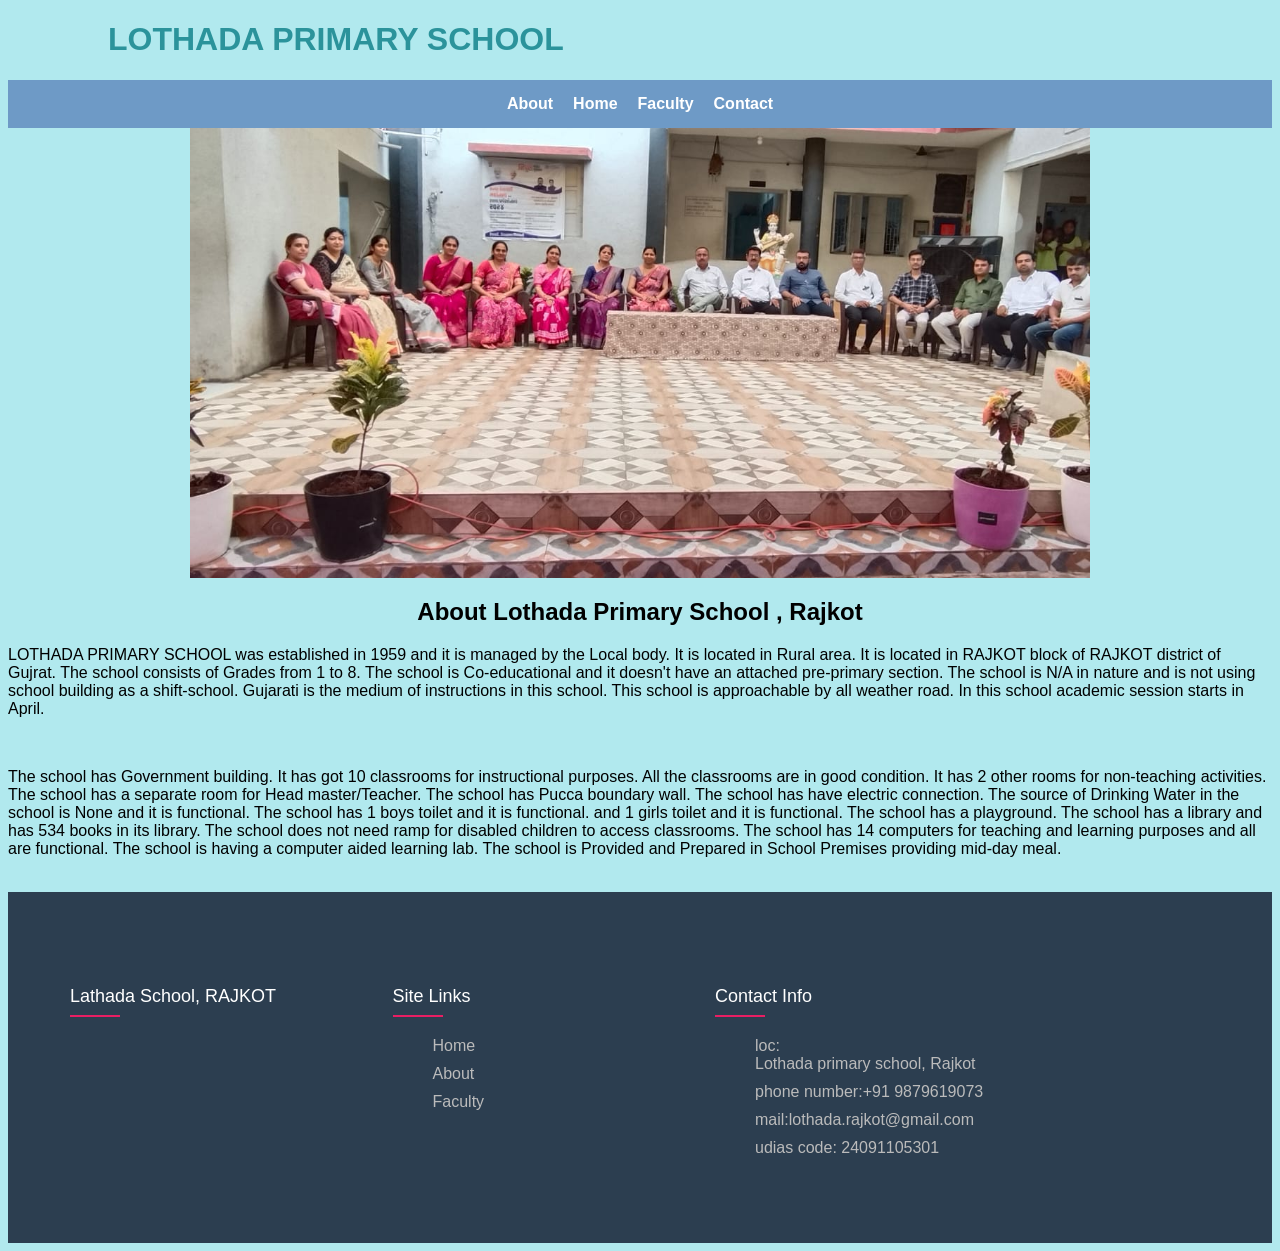
<file: index.html>
<!DOCTYPE html>
<html lang="en">
<head>
    <meta charset="UTF-8">
    <meta name="viewport" content="width=device-width, initial-scale=1.0">
    <title>Lothada Primary School</title>
    <link rel="stylesheet" href="assets/style.css">
</head>
<body>
    <div>
        <h1>LOTHADA PRIMARY SCHOOL</h1>
        <nav class="navbar">
            <a href="">About</a>
            <a href="index.html">Home</a>
            <a href="assets/faculty.html">Faculty</a>
            <a href="#Contact">Contact</a>
        </nav>
    </div>
    <div class="slider">
        <div class="slides">
            <img src="assets/group/g1.jpeg" alt="sorry!!!!">
            <img src="assets/group/g2.jpeg" alt="sorry!!!!">
            <img src="assets/group/g3.jpeg" alt="sorry!!!!">
            <img src="assets/group/g4.jpeg" alt="sorry!!!!">
        </div>
    </div>
    <div>
        <h2 align="center">About Lothada Primary School ,  Rajkot</h2>
        <p> 
            LOTHADA PRIMARY SCHOOL was established in 1959 and it is managed by the Local body. It is located in Rural
            area. It is located in RAJKOT block of RAJKOT district of Gujrat. The school consists of Grades from 1 to 8.
            The school is Co-educational and it doesn't have an attached pre-primary section. The school is N/A in
            nature and is not using school building as a shift-school. Gujarati is the medium of instructions in this
            school. This school is approachable by all weather road. In this school academic session starts in April.
        </p><br>
        <p>
            The school has Government building. It has got 10 classrooms for instructional purposes. All the classrooms
            are in good condition. It has 2 other rooms for non-teaching activities. The school has a separate room for
            Head master/Teacher. The school has Pucca boundary wall. The school has have electric connection. The source
            of Drinking Water in the school is None and it is functional. The school has 1 boys toilet and it is
            functional. and 1 girls toilet and it is functional. The school has a playground. The school has a library
            and has 534 books in its library. The school does not need ramp for disabled children to access classrooms.
            The school has 14 computers for teaching and learning purposes and all are functional. The school is having
            a computer aided learning lab. The school is Provided and Prepared in School Premises providing mid-day
            meal.
        </p><br>
    </div>
    <footer>
        <div class="container">
            <div class="row">
                <div class="footer-col">
                    <h4>Lathada school, RAJKOT</h4>

                </div>
                <div class="footer-col">
                    <h4>Site Links</h4>
                    <ul>
                        <li><a href="index.html">Home</a></li>
            <li><a href="">About</a></li>
            <li><a href="assets/faculty.html">Faculty</a></li>
                    </ul>
                </div>
                <div class="footer-col">
                    <h4>contact info</h4>
                    <ul>
                        <li>loc: <a href="https://maps.app.goo.gl/tnAasxX8E58s9ciY8" target="_blank">Lothada primary school, Rajkot</a></li>
                        <li>phone number:+91 9879619073</li>
                        <li>mail:lothada.rajkot@gmail.com</li>
                        <li>udias code: 24091105301</li>
                    </ul>
                </div>
            </div>
        </div>

    </footer>
</body>
</html>
</file>
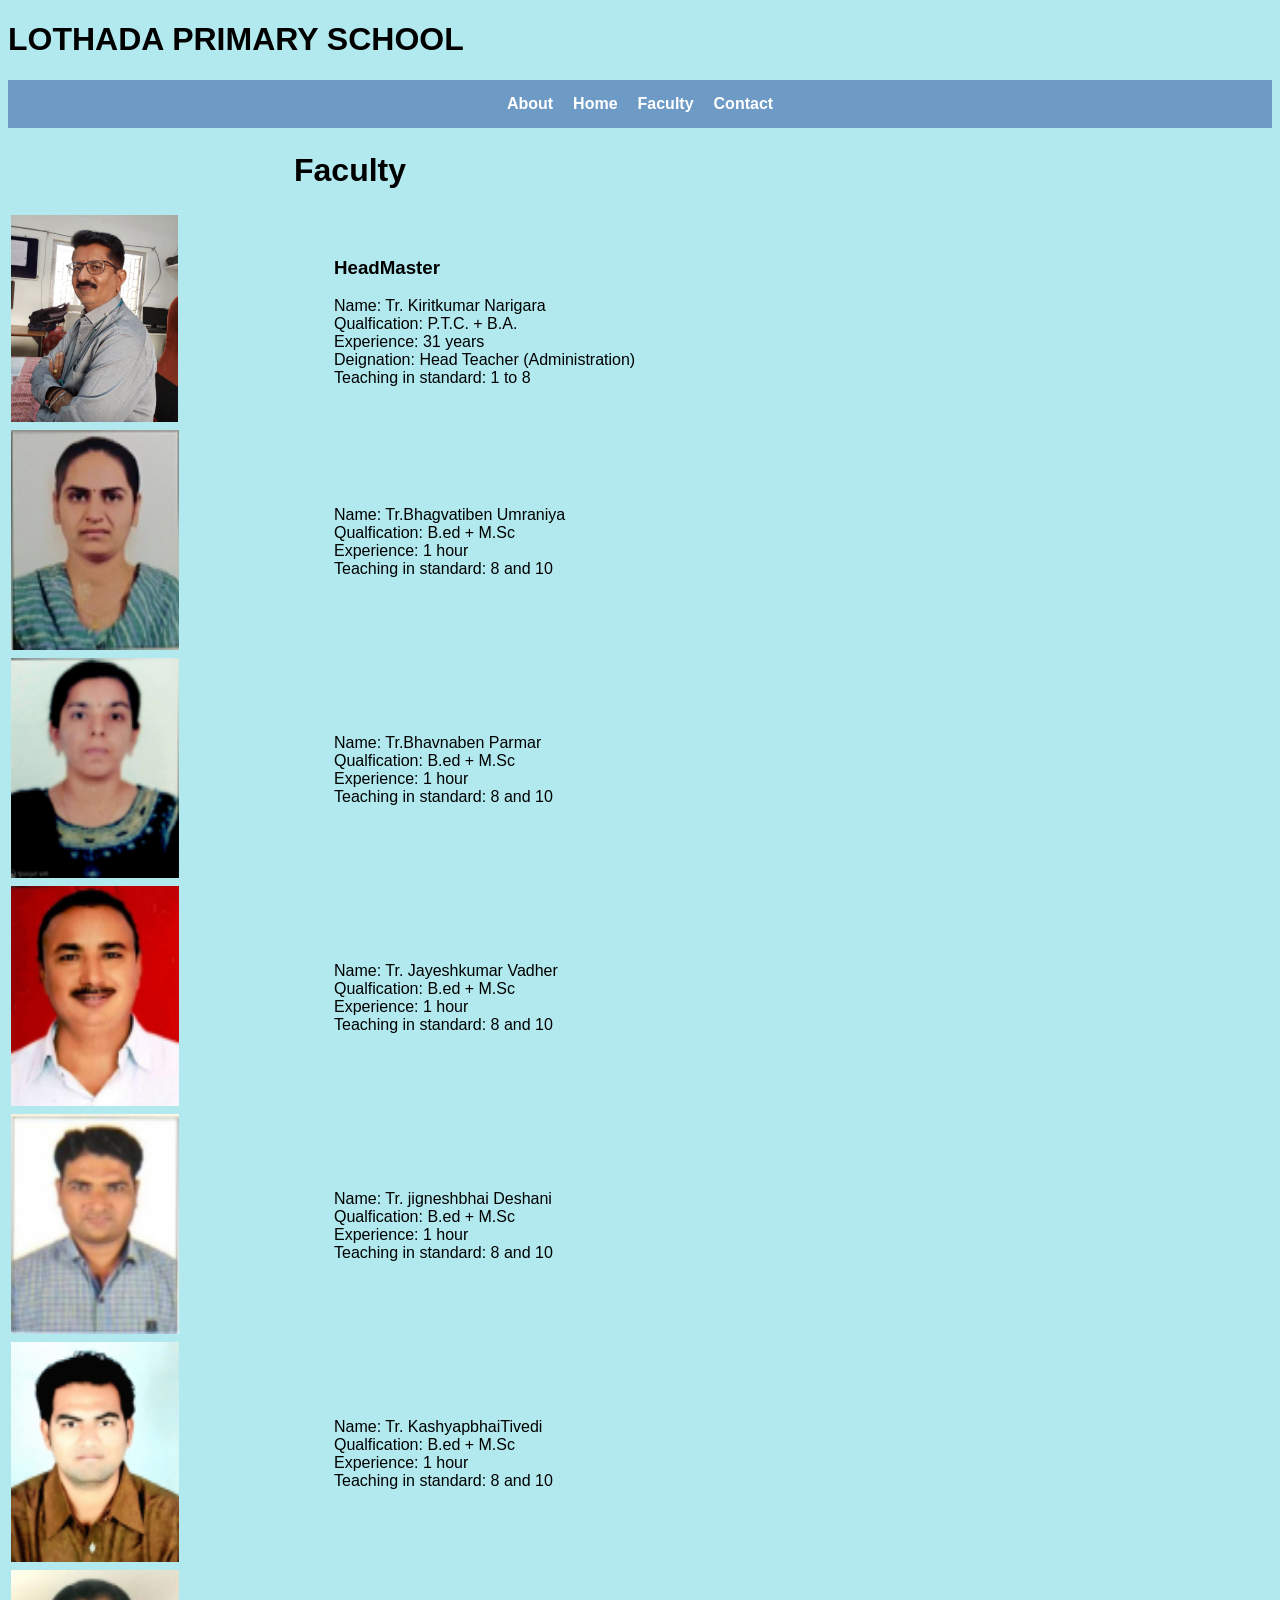
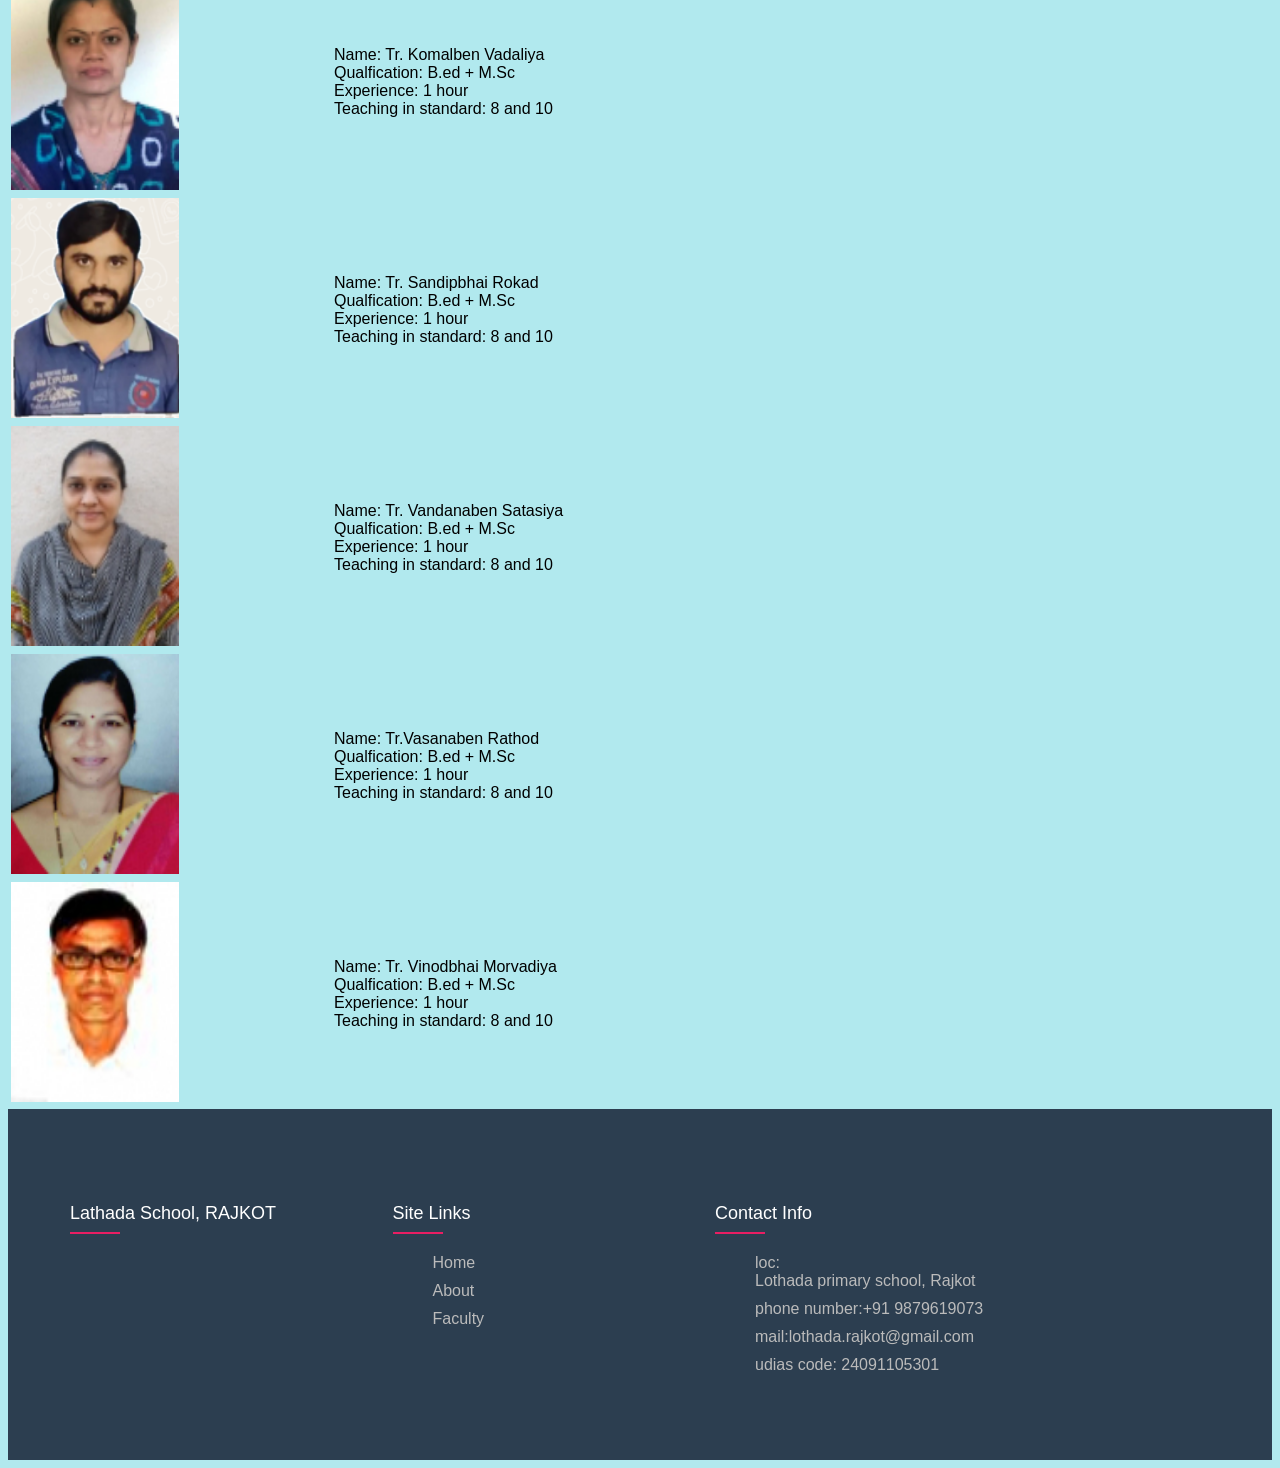
<file: assets/faculty.html>
<!DOCTYPE html>
<html lang="en">
<head>
    <meta charset="UTF-8">
    <meta name="viewport" content="width=device-width, initial-scale=1.0">
    <link rel="stylesheet" href="faculty.css">
    <title>Faculty</title>
</head>
<body>
    <div>
        <h1>LOTHADA PRIMARY SCHOOL</h1>
        <nav class="navbar">
            <a href="">About</a>
            <a href="../index.html">Home</a>
            <a href="faculty.html">Faculty</a>
            <a href="#Contact">Contact</a>
        </nav>
    </div>

    <table>
        <th>
            <td><h1>Faculty</h1></td>
        </th>
        <tr>
            <td><img src="group/kiritmama/kiritmamaa.png" alt="error!!" width="60%"></td>
            <td>
                <ul>
                    <li><h3>HeadMaster</h3></li>
                    <li>Name: Tr. Kiritkumar Narigara</li>
                    <li>Qualfication: P.T.C. + B.A.</li>
                    <li>Experience: 31 years</li>
                    <li>Deignation: Head Teacher (Administration) </li>
                    <li>Teaching in standard: 1 to 8</li>
                </ul>
            </td>
        </tr>
        <tr>
            <td><img src="group/bhagvatimaam/Bhagvatimaam.jpg" alt="error!!" width="168px" height="220px"></td>
            <td>
                <ul>
                    <li>Name: Tr.Bhagvatiben Umraniya</li>
                    <li>Qualfication: B.ed + M.Sc</li>
                    <li>Experience: 1 hour</li>
                    <li>Teaching in standard: 8 and 10</li>
                </ul>
            </td>
        </tr>
        <tr>
            <td><img src="group/bhavnamaam/bhavnamaam.jpg" alt="error!!!" width="168px" height="220px"></td>
            <td>
                <ul>
                    <li>Name: Tr.Bhavnaben Parmar</li>
                    <li>Qualfication: B.ed + M.Sc</li>
                    <li>Experience: 1 hour</li>
                    <li>Teaching in standard: 8 and 10</li>
                </ul>
            </td>
        </tr>
        <tr>
            <td><img src="group/jayeshkmar/jayeshkumar.jpg" alt="error!!!" width="168px" height="220px"></td>
            <td>
                <ul>
                    <li>Name: Tr. Jayeshkumar Vadher</li>
                    <li>Qualfication: B.ed + M.Sc</li>
                    <li>Experience: 1 hour</li>
                    <li>Teaching in standard: 8 and 10</li>
                </ul>
            </td>
        </tr>
        <tr>
            <td><img src="group/jigneshsir/jigneshsir.jpg" alt="error!!!" width="168px" height="220px"></td>
            <td>
                <ul>
                    <li>Name: Tr. jigneshbhai Deshani</li>
                    <li>Qualfication: B.ed + M.Sc</li>
                    <li>Experience: 1 hour</li>
                    <li>Teaching in standard: 8 and 10</li>
                </ul>
            </td>
        </tr>
        <tr>
            <td><img src="group/kashyapsir/kashyapsir.jpg" alt="" width="168px" height="220px"></td>
            <td>
                <ul>
                    <li>Name: Tr. KashyapbhaiTivedi</li>
                    <li>Qualfication: B.ed + M.Sc</li>
                    <li>Experience: 1 hour</li>
                    <li>Teaching in standard: 8 and 10</li>
                </ul>
            </td>
        </tr>
        <tr>
            <td><img src="group/komalmaam/komalmaam.jpg" alt="" width="168px" height="220px"></td>
            <td>
                <ul>
                    <li>Name: Tr. Komalben Vadaliya </li>
                    <li>Qualfication: B.ed + M.Sc</li>
                    <li>Experience: 1 hour</li>
                    <li>Teaching in standard: 8 and 10</li>
                </ul>
            </td>
        </tr>
        <tr>
            <td><img src="group/sandeepsir/sandeepsir.png" alt="" width="168px" height="220px"></td>
            <td>
                <ul>
                    <li>Name: Tr. Sandipbhai Rokad</li>
                    <li>Qualfication: B.ed + M.Sc</li>
                    <li>Experience: 1 hour</li>
                    <li>Teaching in standard: 8 and 10</li>
                </ul>
            </td>
        </tr>
        <tr>
            <td><img src="group/vandanamaam/vandanamaam.jpg" alt="" width="168px" height="220px"></td>
            <td>
                <ul>
                    <li>Name: Tr. Vandanaben Satasiya</li>
                    <li>Qualfication: B.ed + M.Sc</li>
                    <li>Experience: 1 hour</li>
                    <li>Teaching in standard: 8 and 10</li>
                </ul>
            </td>
        </tr>
        <tr>
            <td><img src="group/vasantamaam/vasantamaam.jpg" alt="" width="168px" height="220px"></td>
            <td>
                <ul>
                    <li>Name: Tr.Vasanaben Rathod</li>
                    <li>Qualfication: B.ed + M.Sc</li>
                    <li>Experience: 1 hour</li>
                    <li>Teaching in standard: 8 and 10</li>
                </ul>
            </td>
        </tr>
        <tr>
            <td><img src="group/vinodsir/vinodsir.jpg" alt="" width="168px" height="220px"></td>
            <td>
                <ul>
                    <li>Name: Tr. Vinodbhai Morvadiya</li>
                    <li>Qualfication: B.ed + M.Sc</li>
                    <li>Experience: 1 hour</li>
                    <li>Teaching in standard: 8 and 10</li>
                </ul>
            </td>
        </tr>
    </table>




    <footer>
        <div class="container">
            <div class="row">
                <div class="footer-col">
                    <h4>Lathada school, RAJKOT</h4>

                </div>
                <div class="footer-col">
                    <h4>Site Links</h4>
                    <ul>
                        <li><a href="../index.html">Home</a></li>
            <li><a href="">About</a></li>
            <li><a href="faculty.html">Faculty</a></li>
                    </ul>
                </div>
                <div class="footer-col">
                    <h4>contact info</h4>
                    <ul>
                        <li>loc: <a href="https://maps.app.goo.gl/tnAasxX8E58s9ciY8" target="_blank">Lothada primary school, Rajkot</a></li>
                        <li>phone number:+91 9879619073</li>
                        <li>mail:lothada.rajkot@gmail.com</li>
                        <li>udias code: 24091105301</li>
                    </ul>
                </div>
            </div>
        </div>

    </footer>
</body>
</html>
</file>
<file: assets/style.css>
body{
    background-color: rgb(177, 233, 238);
    font-family: 'Gill Sans', 'Gill Sans MT', Calibri, 'Trebuchet MS', sans-serif;
}
h1{
    padding: 0px 0px 0px 100px;
    color: #2b939b;
}
.navbar{
    display: flex;
    justify-content: center;
    gap: 20px;
    background-color: #6e9ac6;
    padding: 15px;
}
.navbar a{
    color: white;
    text-decoration: none;
    font-weight: bold;
}
.slider{
    width: 90%;
    max-width: 900px;
    height: 450px;
    margin: auto;
    overflow: hidden;
    position: relative;
    margin: auto;
}
.slides{
    display: flex;
    width: 400%;
    height: 100%;
    animation: slideShow 20s infinite;
}
.slides img{
    width: 25%;
    height: 100%;
    object-fit: cover;
}
@keyframes slideShow{
    0%, 20% {transform: translateX(0) ;}
    25%, 45% {transform: translateX(-25%) ;}
    50%, 70% {transform: translateX(-50%) ;}
    75%, 95% {transform: translateX(-75%) ;}
    100% {transform: translateX(0) ;}
}
div.school-hr{
    display: flex;
    overflow: auto;
    white-space: nowrap;
    width: 100%;
}
div.school-hr a{
    display: inline-block;
    text-align: center;
    color:rgb(79, 88, 187);
    text-decoration: none;
    padding: 14px;
    cursor: pointer;
    border-radius: 25px;
}
div.school-hr a:hover{
    background-color: #5dcbd3;
}
footer{
    background-color: #2c3e50;
    padding: 70px 0;
}
.container{
    max-width: 1170px;
    /* background-color: red; */
    margin: auto;
}

.row{
    display: flex;
    flex-wrap: wrap;
}

.footer-col{
    width:25%;
    padding: 0 15px;
    
}
.footer-col h4{
    font-size: 18px;
    color:#ffffff;
    text-transform: capitalize;
    margin-bottom: 30px;
    font-weight: 500;
    position: relative;
}
.footer-col h4::before{
    content: " ";
    position: absolute;
    left: 0;
    bottom:-10px;
    background-color: #e91e63;
    height: 2px;
    box-sizing: border-box;
    width:50px;
}
ul{
    list-style: none;
}

.footer-col ul li:not(:last-child){
    margin-bottom: 10px;
}

.footer-col ul li{
    font-size: 16px;
    /* text-transform: capitalize; */
    color: #ffffff;
    text-decoration: none;
    font-weight: 300;
    color: #bbbbbb;
    display: block;
    transition: all 0.3s ease;
}
.footer-col ul li:hover{
    color: #ffffff;
    padding-left: 8px;
}
.footer-col ul li a{
    font-size: 16px;
    /* text-transform: capitalize; */
    color: #ffffff;
    text-decoration: none;
    font-weight: 300;
    color: #bbbbbb;
    display: block;
    transition: all 0.3s ease;

}
.footer-col ul li a:hover{
    color: #ffffff;
    padding-left: 8px;
}
</file>
<file: assets/faculty.css>
body{
    background-color: rgb(177, 233, 238);
    font-family: 'Gill Sans', 'Gill Sans MT', Calibri, 'Trebuchet MS', sans-serif;
}
.navbar{
    display: flex;
    justify-content: center;
    gap: 20px;
    background-color: #6e9ac6;
    padding: 15px;
}
.navbar a{
    color: white;
    text-decoration: none;
    font-weight: bold;
}


footer{
    background-color: #2c3e50;
    padding: 70px 0;
}
.container{
    max-width: 1170px;
    /* background-color: red; */
    margin: auto;
}

.row{
    display: flex;
    flex-wrap: wrap;
}

.footer-col{
    width:25%;
    padding: 0 15px;
    
}
.footer-col h4{
    font-size: 18px;
    color:#ffffff;
    text-transform: capitalize;
    margin-bottom: 30px;
    font-weight: 500;
    position: relative;
}
.footer-col h4::before{
    content: " ";
    position: absolute;
    left: 0;
    bottom:-10px;
    background-color: #e91e63;
    height: 2px;
    box-sizing: border-box;
    width:50px;
}
ul{
    list-style: none;
}

.footer-col ul li:not(:last-child){
    margin-bottom: 10px;
}

.footer-col ul li{
    font-size: 16px;
    /* text-transform: capitalize; */
    color: #ffffff;
    text-decoration: none;
    font-weight: 300;
    color: #bbbbbb;
    display: block;
    transition: all 0.3s ease;
}
.footer-col ul li:hover{
    color: #ffffff;
    padding-left: 8px;
}
.footer-col ul li a{
    font-size: 16px;
    /* text-transform: capitalize; */
    color: #ffffff;
    text-decoration: none;
    font-weight: 300;
    color: #bbbbbb;
    display: block;
    transition: all 0.3s ease;

}
.footer-col ul li a:hover{
    color: #ffffff;
    padding-left: 8px;
}
</file>
